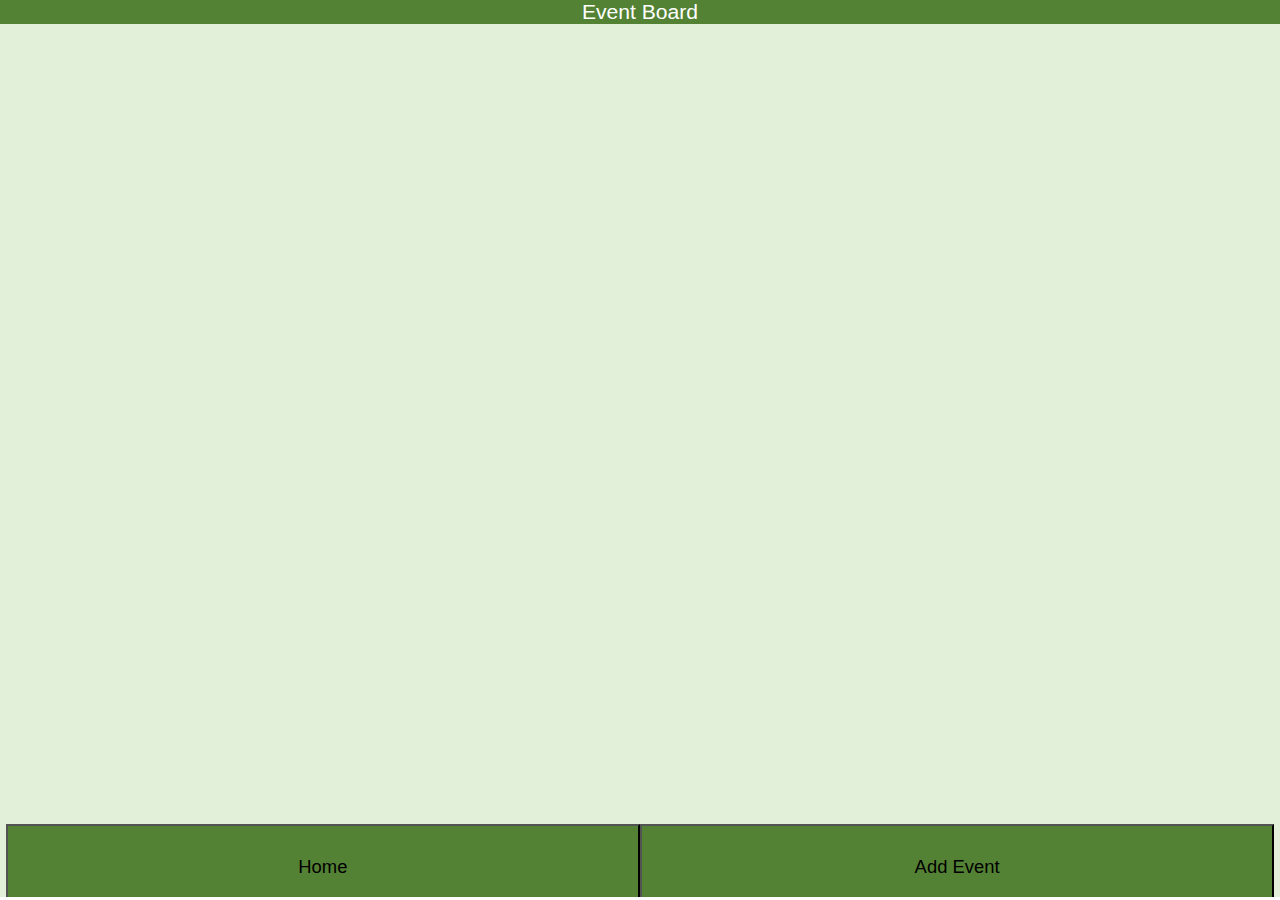
<file: html/EventBoard.html>
<!DOCTYPE html>
<html> 
    <head>
        <link rel="stylesheet" type="text/css" href="../css/eventsCss.css"> 
        <title>Event Board</title>
        <meta content="yes" name="mobile-web-app-capable">
        <meta content="yes" name="apple-mobile-web-app-capable">
        <meta charset="UTF-8">
        <meta name="viewport" content="width=device-width, initial-scale=1.0, maximum-scale=1.0, user-scalable=no" />
    </head>
    <body>
        <header>Event Board</header>
        <main>
            <div id="eventsHolder"></div>
            <div id="addEvent">
                <a href="index.html"><button id="homepage">Home</button></a>
                <button id="add">Add Event</button>
            </div>
            <div id="formHolder" style="display: none">
                <form id="eventform">
                    Event name:<br>
                    <input type="text" id="ename" autocomplete="off"><br>
                    Event description:<br>
                    <input type="text" id="edescription" autocomplete="off"><br>
                    Event date:<br>
                    <input type="date" id="edate" autocomplete="off"><br>
                    Event time:<br>
                    <input type="time" id="etime" autocomplete="off"><br>
                    Event location:<br>
                    <input type="text" id="elocation" autocomplete="off"><br>
                    <input type="submit" value="Post" id="esubmit">
                    <button id="ecancel">Cancel</button>
                </form>  
            </div>
        </main>   
    <script src="../javascript/eventModel.js"></script>
    <script src="../javascript/eventView.js"></script>
    <script src="../javascript/eventController.js"></script>
    </body>
</html>
</file>
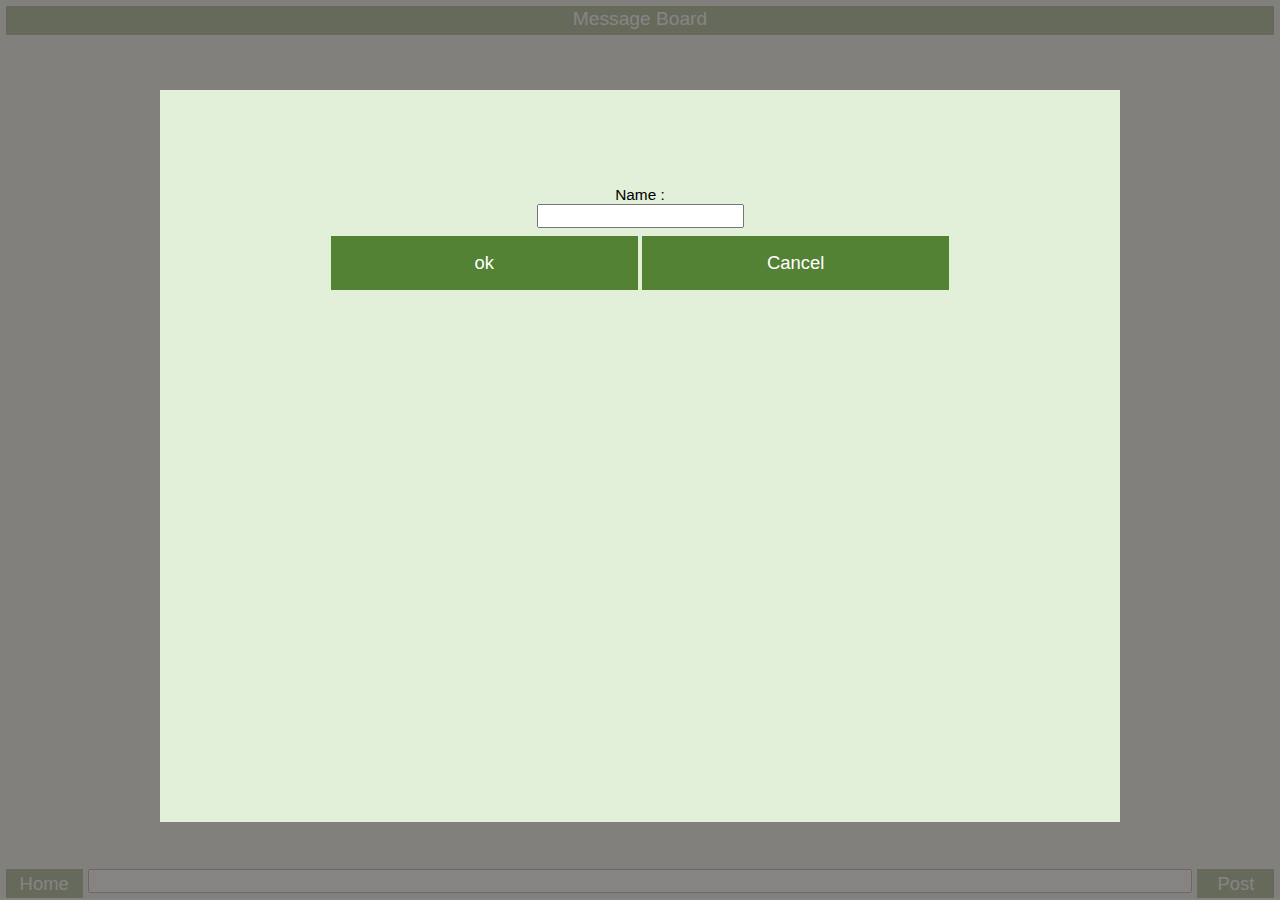
<file: html/MessageBoard.html>
<!DOCTYPE html>
<html>
    <head>
        <link rel="stylesheet" type="text/css" href="../css/MessageBoard.css">
        <title>Message Board</title>
        <meta charset="UTF-8">
        <meta name="mobile-web-app-capable" content="yes" />
        <meta name="apple-mobile-web-app-capable" content="yes" />
        <meta name="viewport" content="width=device-width, initial-scale=1.0, maximum-scale=1.0, user-scalable=no" />
    </head>
    <body>
    <main id ="main">
        <header>Message Board</header>
        <div id="chatholder">

        </div>
        <div id="chatformdiv">
            <a href="./index.html"><button id="home">Home</button></a>
            <form id="chatform">
                <input type="text" id="postmessage" autocomplete="off">
                <button type="submit" id="postsubmit"> Post</button>
            </form>
        </div>
        <div id="formHolder" style="display: none">
            <form id="replyform">
                Reply :<br>
                <textarea id="replyMsg" name="replyMsg" form="replyform"></textarea>
                <br>
                <input type="submit" value="Post" id="rsubmit">
                <button id="rcancel">Cancel</button>
            </form>

        </div>
        <div id="nameFormHolder" style="display: none">
            <form id="nameform">
                Name :<br>
                <input type="text" id="name" autocomplete="off">
                <br>
                <input type="submit" value="ok" id="nsubmit">
                <button id="ncancel" onclick="">Cancel</button>
            </form>
            

        </div>
    </main>
    <script src="../javascript/MBoardModel.js"></script>
    <script src="../javascript/MBoardView.js"></script>
    <script src="../javascript/MBoardController.js"></script>
</body>
</html>
</file>
<file: css/eventsCss.css>
/*
To change this license header, choose License Headers in Project Properties.
To change this template file, choose Tools | Templates
and open the template in the editor.
*/
/* 
    Created on : 21.04.2015, 12:29:12
    Author     : Kristinka
*/

* {
    margin: 0;
}
header {
    background-color:#548235;
    color:white;
    text-align:center;
    font-size: 1.1rem;
}
html, body {
    font-family: sans-serif;
    font-size: 3vh;
    -webkit-user-select: none;
    -moz-user-select: -moz-none;
    -ms-user-select: none;
    height: 100%;
    min-height: 100%;
    overflow:auto;
    text-align: center;
    font-size: larger;
    width: 100%;
}
button, #esubmit {
    height: 100%;
    width: 100%;
    font-size: larger;
    background-color: #548235;
    outline: none;
    cursor: pointer;
}
main{
    padding: 0.3rem;
    font-size: 0.8rem;
    height: calc(100% - 2rem);
    background: #e2f0d9;
    overflow:auto;
}
input {
    font-size: 0.8rem;
    max-width: 55vmin;
}
#eventsHolder{
    width: 100%;
    height: calc(100% - 3.5rem);
    text-align: left;
    overflow:auto;
    word-wrap:break-word;    
}
.eventPostDiv{
    margin: 0.2rem;
    padding: 0.2rem;
    background: #c5e0b4;
    outline-style:solid;
    outline-width:thin;
}
.eventPostName {
    text-align: center;
    font-weight: bold;
}
.eventPostLocation {
    text-align: right;
}
#addEvent {
    width: 100%;
    height: 10%;
}

#addEvent button {
    width:50%;
}
#add { 
    float:right;
}
#homepage {
    float: left;
}
#postmessage{
    margin-top: 0.4rem;
    width: calc(100% - 5rem);
}
#formHolder {
    display: none;
    width:100vw;
    height:100vh;
    background:rgba(105,100,100,0.8);
    position: absolute;
    top:0px;
    left:0px;
    margin-left:0px;
}

#postMessage {
    display: none;
    width:100vw;
    height:100vh;
    background:rgba(105,100,100,0.8);
    position: absolute;
    top:0px;
    left:0px;
    margin-left:0px;
}
#ecancel, #esubmit {
    width: auto;
    height: auto;
}
#eventform{
    padding: 5vmin;
    position: absolute;
    top: 10vmin;
    left: 50vw;
    margin-left: -35vmin; /*half-width + padding*/
    background: #e2f0d9;
    width: 60vmin;
}
</file>
<file: css/MessageBoard.css>
/*
To change this license header, choose License Headers in Project Properties.
To change this template file, choose Tools | Templates
and open the template in the editor.
*/
/* 
    Created on : 26-Apr-2015, 00:09:27
    Author     : Sheograd
*/

* {
    margin: 0;

}
html, body {
    font-family: sans-serif;
    font-size: 3vh;
    -webkit-user-select: none;
    -moz-user-select: -moz-none;
    -ms-user-select: none;
    height: 100%;
    min-height: 100%;
    overflow:auto;
    text-align: center;
    font-size: larger;
    width: 100%;
}
header {
    background-color:#548235;
    color:white;
    text-align:center;
    padding:0.1em; 
    font-size: 1rem;
    height: 1.3rem;
    margin-bottom: 0.4rem;
}
button, #submit {
    height: 100%;
    width: 100%;
    /*margin-bottom: 0.4rem;*/
    /*margin-top: 0.4rem;*/
    font-size: larger;
    background-color: #548235;
    outline: none;
    cursor: pointer;
}
main{
    font-size: 0.8rem;
    height: calc(100% - 0.7rem);
    padding: 0.3rem;
    background: #e2f0d9;
    overflow:hidden;
}
input {
    font-size: 0.8rem;
    
}
#chatholder{
    width: 100%;
    height: calc(100% - 3.5rem);
    text-align: left;
    overflow:auto;
    word-wrap:break-word;    
}
#postmessage{
    margin-top: 0.4rem;
    width: calc(100% - 9rem);
}
#postsubmit {
    background: #548235;
    color: white;
    border: none;
    margin-top: 0.4rem;
    padding: 0.2rem;
    float: right;
    width: 4rem;
}
#formHolder {
    display: none;
    width:100%;
    height:100%;
    background:rgba(105,100,100,0.8);
    position: absolute;
    top:0px;
    left:0px;
    margin-left:0px;
}
#replyform{
    padding: 5rem;
    position: absolute;
    top: 10vmin;
    left: 50vw;
    margin-left: calc(-30% - 5rem); /*half-width + padding*/
    background: #e2f0d9;
    width: 60%;
    height:60%;
}
#nameFormHolder {
    display: none;
    width:100%;
    height:100vh;
    background:rgba(105,100,100,0.8);
    position: absolute;
    top:0px;
    left:0px;
    margin-left:0px;
}
#nameform{
    padding: 5rem;
    position: absolute;
    top: 10vmin;
    left: 50vw;
    margin-left: calc(-30% - 5rem); /*half-width + padding*/
    background: #e2f0d9;
    width: 60%;
    height:60%;
}
#replyMsg{
    margin-top: 0.4rem;
    width: 100%;
    height: 80%;
}
#rcancel, #rsubmit {
    width: 40%;
    height: 10%;
    background: #548235;
    color: white;
    border: none;
    margin-top: 0.4rem;
    padding: 0.2rem;
    font-size: larger;
    outline: none;
    cursor: pointer;
}
#ncancel, #nsubmit {
    width: 40%;
    height: 10%;
    background: #548235;
    color: white;
    border: none;
    margin-top: 0.4rem;
    padding: 0.2rem;
    font-size: larger;
    outline: none;
    cursor: pointer;
}
.chatPostDiv{
    margin: 0.2rem;
    padding: 0.2rem;
    background: #c5e0b4;
    outline-style:solid;
    outline-width:thin;
}
.chatReplyDiv{
    margin: 0.2rem;
    margin-left:0.8rem; 
    padding: 0.2rem;
    background: #c5e0b4;
    outline-style:solid;
    outline-width:thin;
}
#home{
    background: #548235;
    color: white;
    border: none;
    margin-top: 0.4rem;
    padding: 0.2rem;
    float: left;
    width: 4rem;
}
</file>
